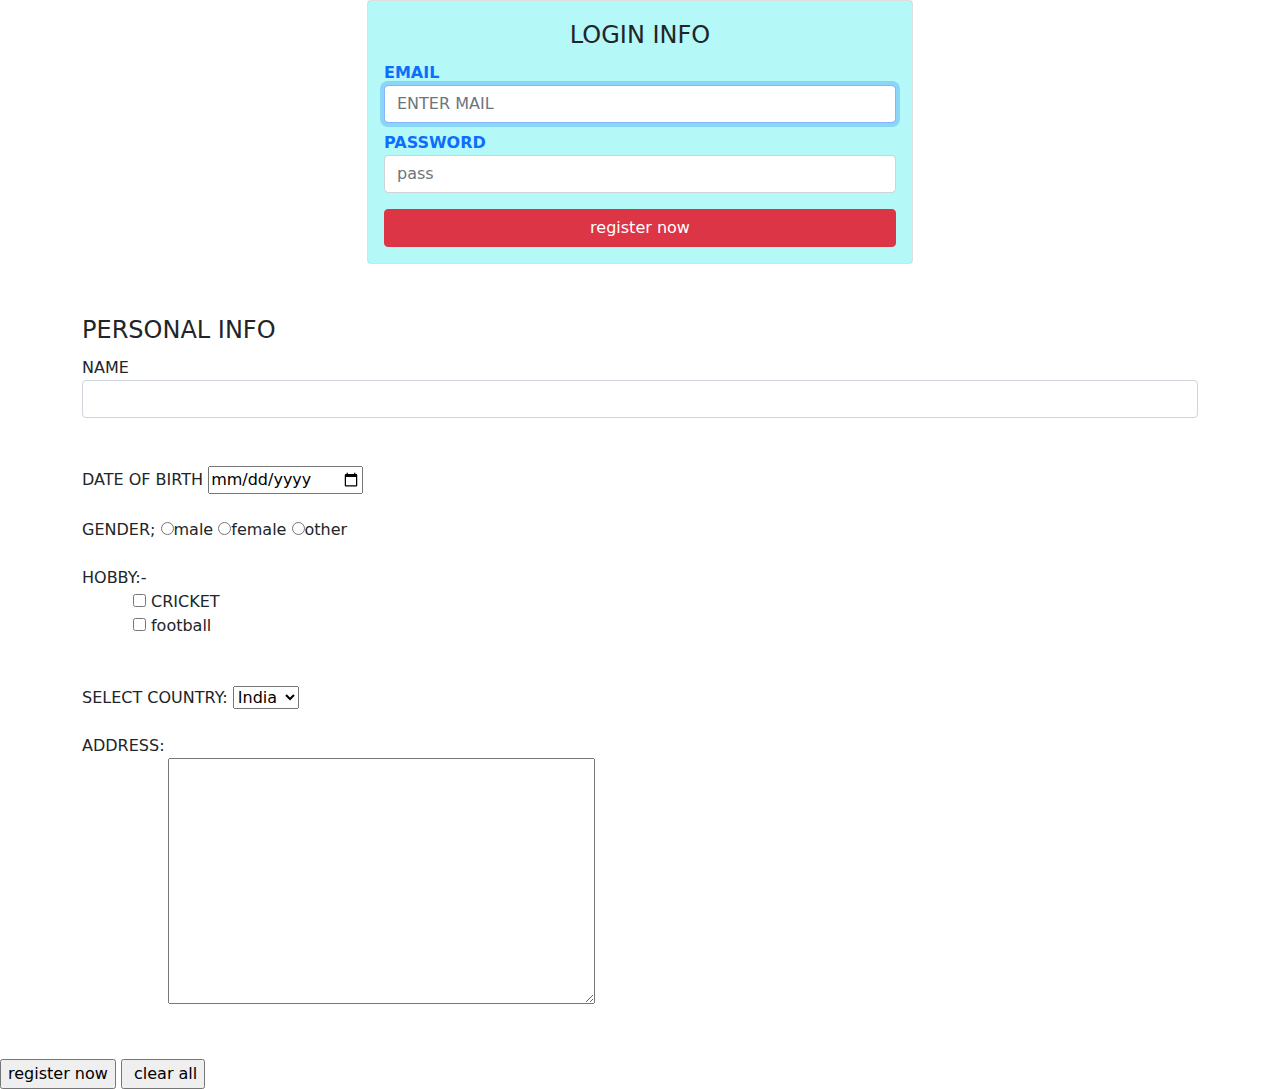
<file: form.html>
<!DOCTYPE html>
<html>
    <head>
        <meta charset="UTF-8"/>
        <link rel="stylesheet" href="bs/bootstrap.min.css"/>

    </head>
    <body>
        
        <form>
            <div class=container>
                <div class="row">
                    <div class="col-md-6 col-sm-8 mx-auto">
                        <div class="card">
            <div  class="card-body" style="background-color: rgba(16, 231, 231, 0.308);" class="text-left">
            <fieldset>
                <div class="mb-2">
                    
                <legend class="text-center">LOGIN INFO</legend>
                <label for="email"class="fw-bold text-primary">EMAIL</label>
                <input type="email" class="form-control" required placeholder="ENTER MAIL" autofocus/>
                </div>
<div class="mb-3">
    
                <label for="password"class="fw-bold text-primary">PASSWORD</label>
                <input type="password" placeholder="pass" class="form-control" autofocus id="password" name="password" autocomplete="off"/>
</div>
<div class="d-grid">
                <input type="submit" class="btn btn-danger" value="register now"/>
                </div>
            
            </fieldset>
        </div>
            </div>
            </div>
            </div>
            </div>
            <br>
            <br>
            <fieldset>
                <div class="container">
                <legend>PERSONAL INFO</legend>
                <label for="name">NAME</label>
                <input type="text" class="form-control"autofocus id="name" name="name" autocomplete="off"/>
                  <br>
                    <br>
                <label for="dob">DATE OF BIRTH</label>
                <input type="date"?\/>
                  <br>
                    <br>
                <label>GENDER;</label>
                <input type="radio" name="g1"/>male
                <input type="radio" name="g1"/>female
                <input type="radio" name="g1"/>other
                   <br>
                   <br>
                HOBBY:-
                <br>
              
                
                &nbsp;&nbsp;&nbsp;&nbsp;&nbsp;&nbsp;&nbsp;&nbsp;&nbsp; <input type="checkbox" name="cricket"/>
                <label for="cricket">CRICKET</label>
                <br>
                &nbsp;&nbsp;&nbsp;&nbsp;&nbsp;&nbsp;&nbsp;&nbsp;&nbsp; <input type="checkbox" name="football"/>
                <label for="football">football</label>
                <br>
                <br>
                <br>
                <label for="country">SELECT COUNTRY:</label>
                <select>
                    <option>India</option>
                    <option>china</option>
                    <option>usa</option>
                </select>
                <br>
                <br>
                <label for="adress">ADDRESS:</label><br>
               &nbsp;&nbsp;&nbsp;&nbsp;&nbsp;&nbsp;&nbsp;&nbsp;&nbsp;&nbsp;&nbsp;&nbsp;&nbsp;&nbsp;&nbsp;&nbsp;&nbsp;<textarea rows="10" cols="50"></textarea>
                <br>
                <br>
                <br>
                </div>
               
                

            </fieldset>
            <input type="submit" value="register now"/>
            <input type="reset" value=" clear all"/>

        </form>
    </body>
</html>
</file>
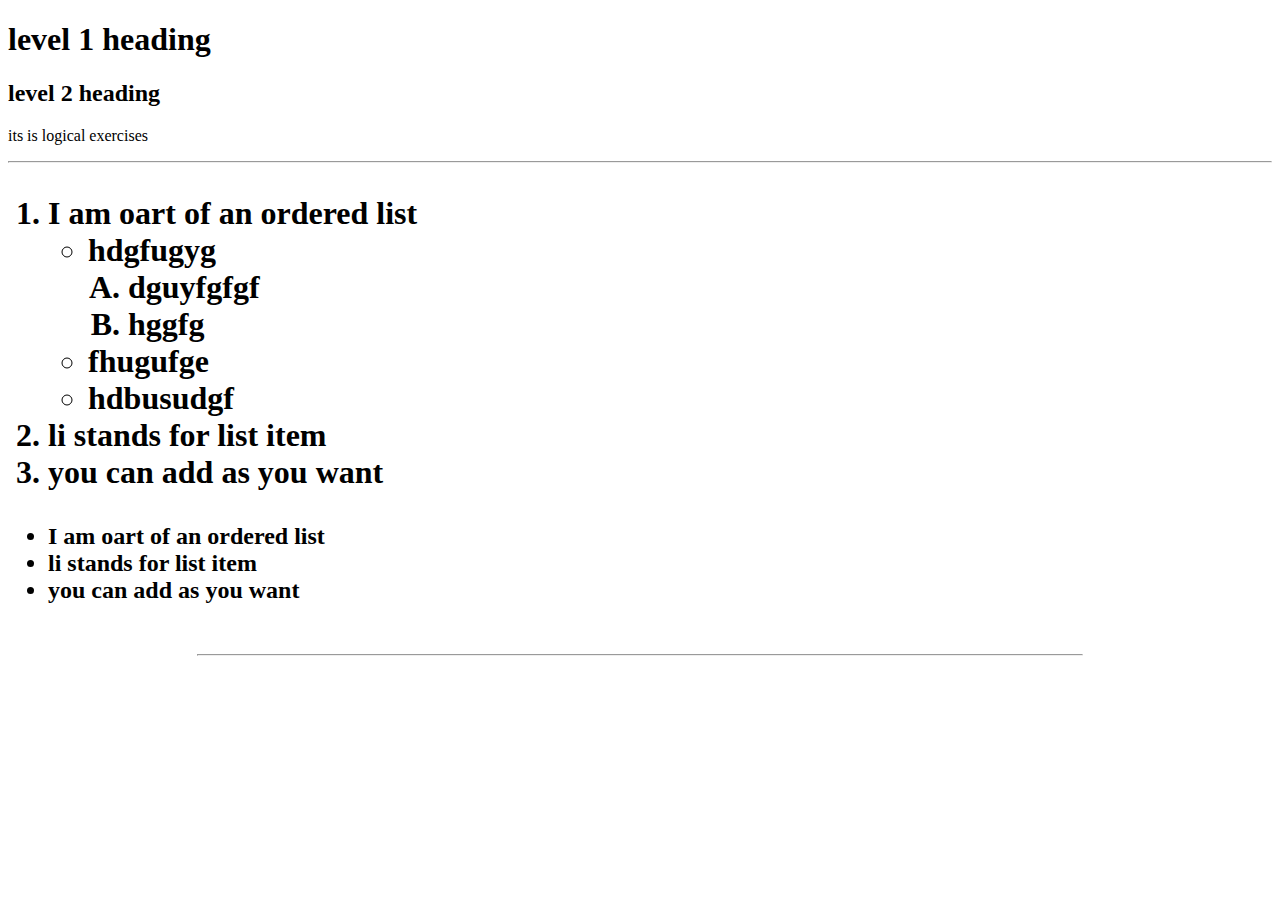
<file: link.html>
<!DOCTYPE html>
<html>
    <head>

    </head>
    <body>
        <h1>level 1 heading</h1>
        <h2>level 2 heading</h2>
        <p> its is logical exercises</p>
        <hr>
       <h1>
           <ol>
               <li>I am oart of an ordered list</li>
               <ul>
                   <li>hdgfugyg</li>
                   <ol type="A">
                       <li>dguyfgfgf</li>
                       <li>hggfg</li>
                   </ol>
                   <li> fhugufge</li>
                   <li>hdbusudgf</li>
               </ul>
               <li>li stands for list item</li>
               <li>you can add as you want</li>
           </ol>
       </h1>
       <h2>
           <ul>
            <li>I am oart of an ordered list</li>
            <li>li stands for list item</li>
            <li>you can add as you want</li>
           </ul>
       </h2>
       <br/>
        <hr width="70%">
    </body>
</html>
</file>
